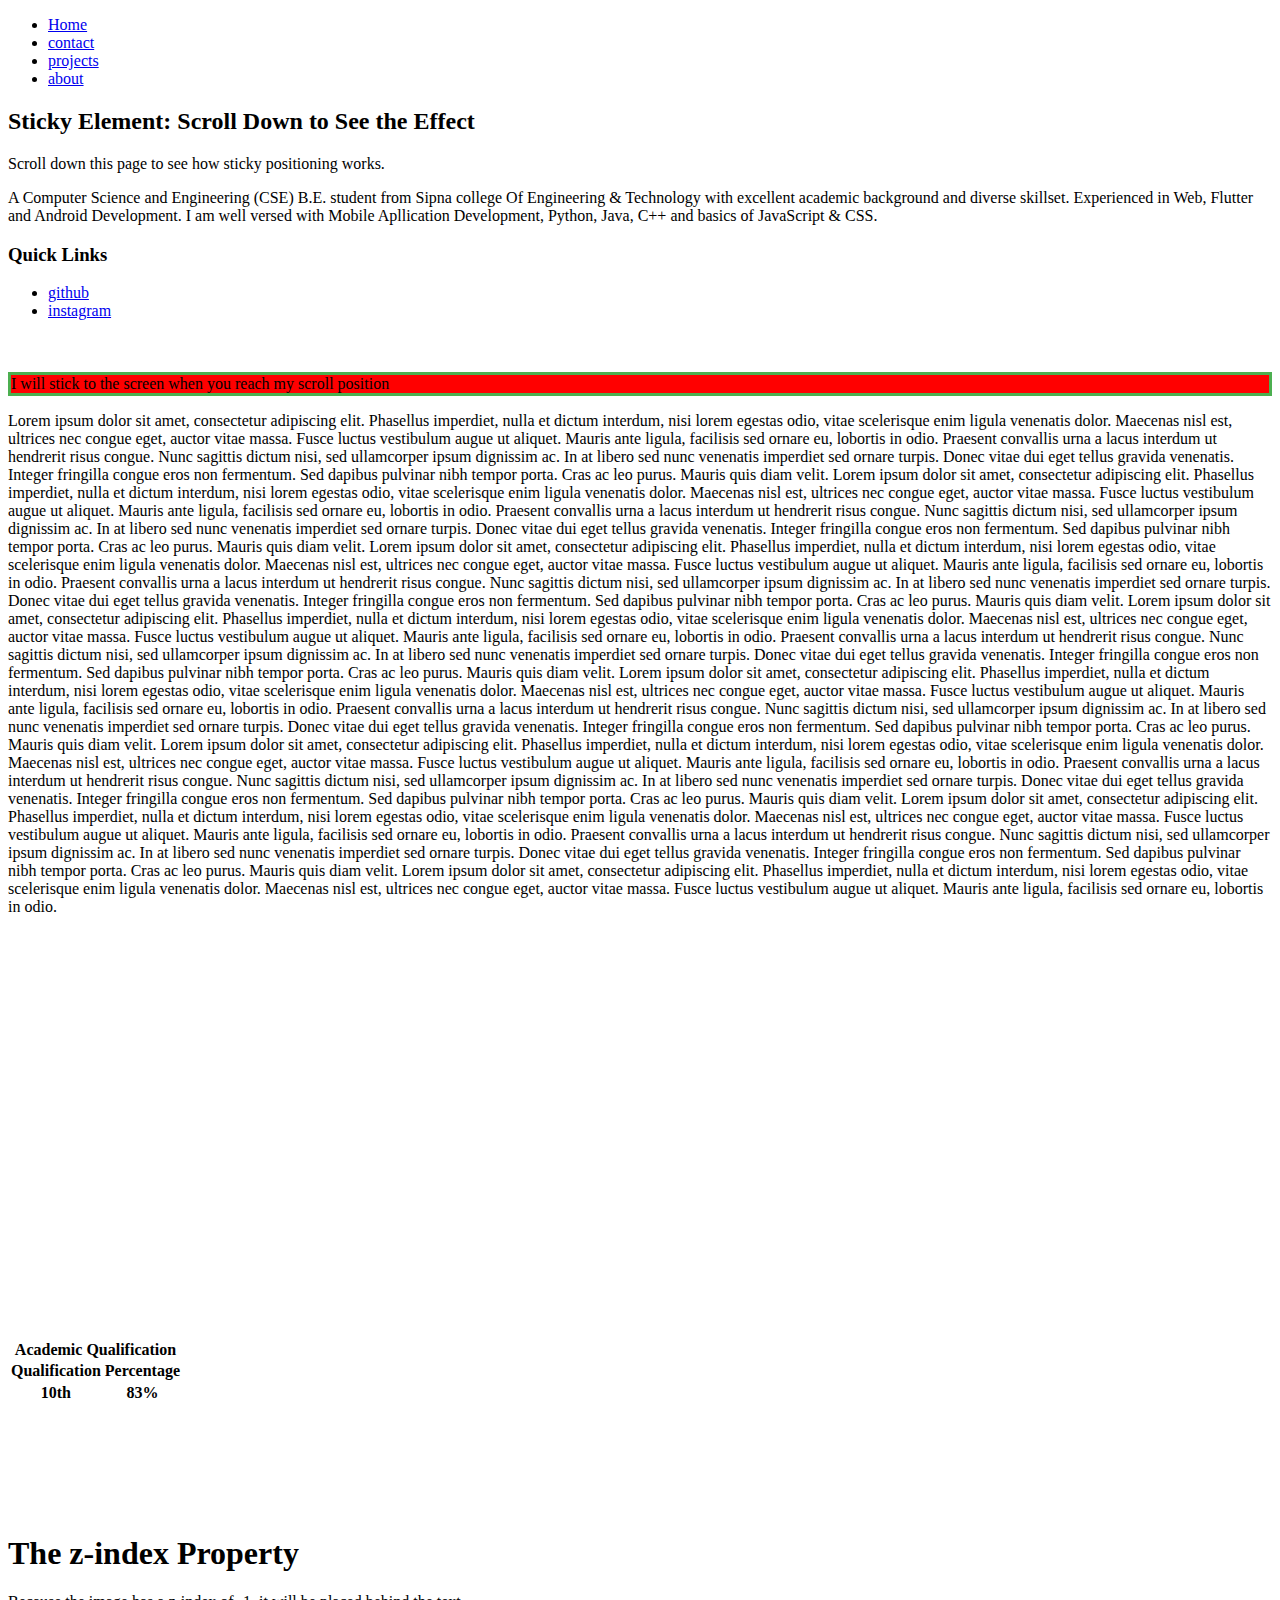
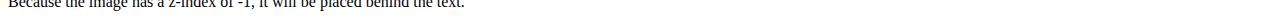
<file: simple portfolio/index.html>
<!DOCTYPE html>
<html lang="en">
<head>
    <meta charset="UTF-8">
    <meta name="viewport" content="width=device-width, initial-scale=1.0">
    <title>Document</title>
    <link rel="stylesheet/css" href="style1.css">
</head>
<body>
    <header>
        <nav>
            <ul>
                <li><a href="index.html">Home</a></li>
                <li><a href="contact.html">contact</a></li>
                <li><a href="projects.html">projects</a></li>
                <li><a href="about.html">about</a></li>
            </ul>
        </nav>
    </header>
    <section>
        <article>
            <h2>Sticky Element: Scroll Down to See the Effect</h2>
<p>Scroll down this page to see how  sticky positioning works.</p>

            <style>
                div{
                    position: sticky;
                    top: 0;
                    background-color: red;
                    border: 3px solid #4caf50;
                }
            </style>
            <p>A Computer Science and Engineering (CSE) B.E. student from Sipna college Of Engineering & Technology with excellent academic background and diverse skillset.                       Experienced in Web, Flutter and Android Development.
                I am well versed with Mobile Apllication Development, Python, Java, C++ and basics of JavaScript & CSS.</p>
        </article>

        <aside>
            <h3>Quick Links</h3>
            <ul>
                <li><a href="https://github.com/Ayanisr">github</a></li>
                <li><a href="https://www.instagram.com/ayan__k07/">instagram</a></li>
            </ul>
        </aside>
        <br><br>
        <div class="sticky">I will stick to the screen when you reach my scroll position</div>

         <p>Lorem ipsum dolor sit amet, consectetur adipiscing elit. Phasellus imperdiet, nulla et dictum interdum, nisi lorem egestas odio, vitae scelerisque enim ligula venenatis dolor. Maecenas nisl est, ultrices nec congue eget, auctor vitae massa. Fusce luctus vestibulum augue ut aliquet. Mauris ante ligula, facilisis sed ornare eu, lobortis in odio. Praesent convallis urna a lacus interdum ut hendrerit risus congue. Nunc sagittis dictum nisi, sed ullamcorper ipsum dignissim ac. In at libero sed nunc venenatis imperdiet sed ornare turpis. Donec vitae dui eget tellus gravida venenatis. Integer fringilla congue eros non fermentum. Sed dapibus pulvinar nibh tempor porta. Cras ac leo purus. Mauris quis diam velit. Lorem ipsum dolor sit amet, consectetur adipiscing elit. Phasellus imperdiet, nulla et dictum interdum, nisi lorem egestas odio, vitae scelerisque enim ligula venenatis dolor. Maecenas nisl est, ultrices nec congue eget, auctor vitae massa. Fusce luctus vestibulum augue ut aliquet. Mauris ante ligula, facilisis sed ornare eu, lobortis in odio. Praesent convallis urna a lacus interdum ut hendrerit risus congue. Nunc sagittis dictum nisi, sed ullamcorper ipsum dignissim ac. In at libero sed nunc venenatis imperdiet sed ornare turpis. Donec vitae dui eget tellus gravida venenatis. Integer fringilla congue eros non fermentum. Sed dapibus pulvinar nibh tempor porta. Cras ac leo purus. Mauris quis diam velit. Lorem ipsum dolor sit amet, consectetur adipiscing elit. Phasellus imperdiet, nulla et dictum interdum, nisi lorem egestas odio, vitae scelerisque enim ligula venenatis dolor. Maecenas nisl est, ultrices nec congue eget, auctor vitae massa. Fusce luctus vestibulum augue ut aliquet. Mauris ante ligula, facilisis sed ornare eu, lobortis in odio. Praesent convallis urna a lacus interdum ut hendrerit risus congue. Nunc sagittis dictum nisi, sed ullamcorper ipsum dignissim ac. In at libero sed nunc venenatis imperdiet sed ornare turpis. Donec vitae dui eget tellus gravida venenatis. Integer fringilla congue eros non fermentum. Sed dapibus pulvinar nibh tempor porta. Cras ac leo purus. Mauris quis diam velit. Lorem ipsum dolor sit amet, consectetur adipiscing elit. Phasellus imperdiet, nulla et dictum interdum, nisi lorem egestas odio, vitae scelerisque enim ligula venenatis dolor. Maecenas nisl est, ultrices nec congue eget, auctor vitae massa. Fusce luctus vestibulum augue ut aliquet. Mauris ante ligula, facilisis sed ornare eu, lobortis in odio. Praesent convallis urna a lacus interdum ut hendrerit risus congue. Nunc sagittis dictum nisi, sed ullamcorper ipsum dignissim ac. In at libero sed nunc venenatis imperdiet sed ornare turpis. Donec vitae dui eget tellus gravida venenatis. Integer fringilla congue eros non fermentum. Sed dapibus pulvinar nibh tempor porta. Cras ac leo purus. Mauris quis diam velit. Lorem ipsum dolor sit amet, consectetur adipiscing elit. Phasellus imperdiet, nulla et dictum interdum, nisi lorem egestas odio, vitae scelerisque enim ligula venenatis dolor. Maecenas nisl est, ultrices nec congue eget, auctor vitae massa. Fusce luctus vestibulum augue ut aliquet. Mauris ante ligula, facilisis sed ornare eu, lobortis in odio. Praesent convallis urna a lacus interdum ut hendrerit risus congue. Nunc sagittis dictum nisi, sed ullamcorper ipsum dignissim ac. In at libero sed nunc venenatis imperdiet sed ornare turpis. Donec vitae dui eget tellus gravida venenatis. Integer fringilla congue eros non fermentum. Sed dapibus pulvinar nibh tempor porta. Cras ac leo purus. Mauris quis diam velit. Lorem ipsum dolor sit amet, consectetur adipiscing elit. Phasellus imperdiet, nulla et dictum interdum, nisi lorem egestas odio, vitae scelerisque enim ligula venenatis dolor. Maecenas nisl est, ultrices nec congue eget, auctor vitae massa. Fusce luctus vestibulum augue ut aliquet. Mauris ante ligula, facilisis sed ornare eu, lobortis in odio. Praesent convallis urna a lacus interdum ut hendrerit risus congue. Nunc sagittis dictum nisi, sed ullamcorper ipsum dignissim ac. In at libero sed nunc venenatis imperdiet sed ornare turpis. Donec vitae dui eget tellus gravida venenatis. Integer fringilla congue eros non fermentum. Sed dapibus pulvinar nibh tempor porta. Cras ac leo purus. Mauris quis diam velit. Lorem ipsum dolor sit amet, consectetur adipiscing elit. Phasellus imperdiet, nulla et dictum interdum, nisi lorem egestas odio, vitae scelerisque enim ligula venenatis dolor. Maecenas nisl est, ultrices nec congue eget, auctor vitae massa. Fusce luctus vestibulum augue ut aliquet. Mauris ante ligula, facilisis sed ornare eu, lobortis in odio. Praesent convallis urna a lacus interdum ut hendrerit risus congue. Nunc sagittis dictum nisi, sed ullamcorper ipsum dignissim ac. In at libero sed nunc venenatis imperdiet sed ornare turpis. Donec vitae dui eget tellus gravida venenatis. Integer fringilla congue eros non fermentum. Sed dapibus pulvinar nibh tempor porta. Cras ac leo purus. Mauris quis diam velit. Lorem ipsum dolor sit amet, consectetur adipiscing elit. Phasellus imperdiet, nulla et dictum interdum, nisi lorem egestas odio, vitae scelerisque enim ligula venenatis dolor. Maecenas nisl est, ultrices nec congue eget, auctor vitae massa. Fusce luctus vestibulum augue ut aliquet. Mauris ante ligula, facilisis sed ornare eu, lobortis in odio.</p>
         <br><br><br>

        <iframe width="560" height="315" src="https://www.youtube.com/embed/1QMa_IXDAdA?si=jbGdV0ek8ybTmxtw" title="YouTube video player" frameborder="0" allow="accelerometer; autoplay; clipboard-write; encrypted-media; gyroscope; picture-in-picture; web-share" referrerpolicy="strict-origin-when-cross-origin" allowfullscreen autoplay="allow"></iframe>

        <br><br><br>
        <table>
            <caption><b>Academic Qualification</b></caption>
            <thead>
                <tr>
                    <th>Qualification</th>
                    <th>Percentage</th>
                </tr>
            </thead>
    <tr>
        <th>10th</th>
        <th>83%</th>
    </tr>
        </table>

        <br><br><br><br><br><br>
        <style>
            img {
              position: absolute;
              left: 0px;
              top: 0px;
              z-index: -1;
            }
            </style>
            <h1>The z-index Property</h1>
            
            <!--img src="Ayan.JPG" width="1550" height="2550" alt="not found"-->
            
            <p>Because the image has a z-index of -1, it will be placed behind the text.</p>
    </section>

   
</body>
</html>
</file>
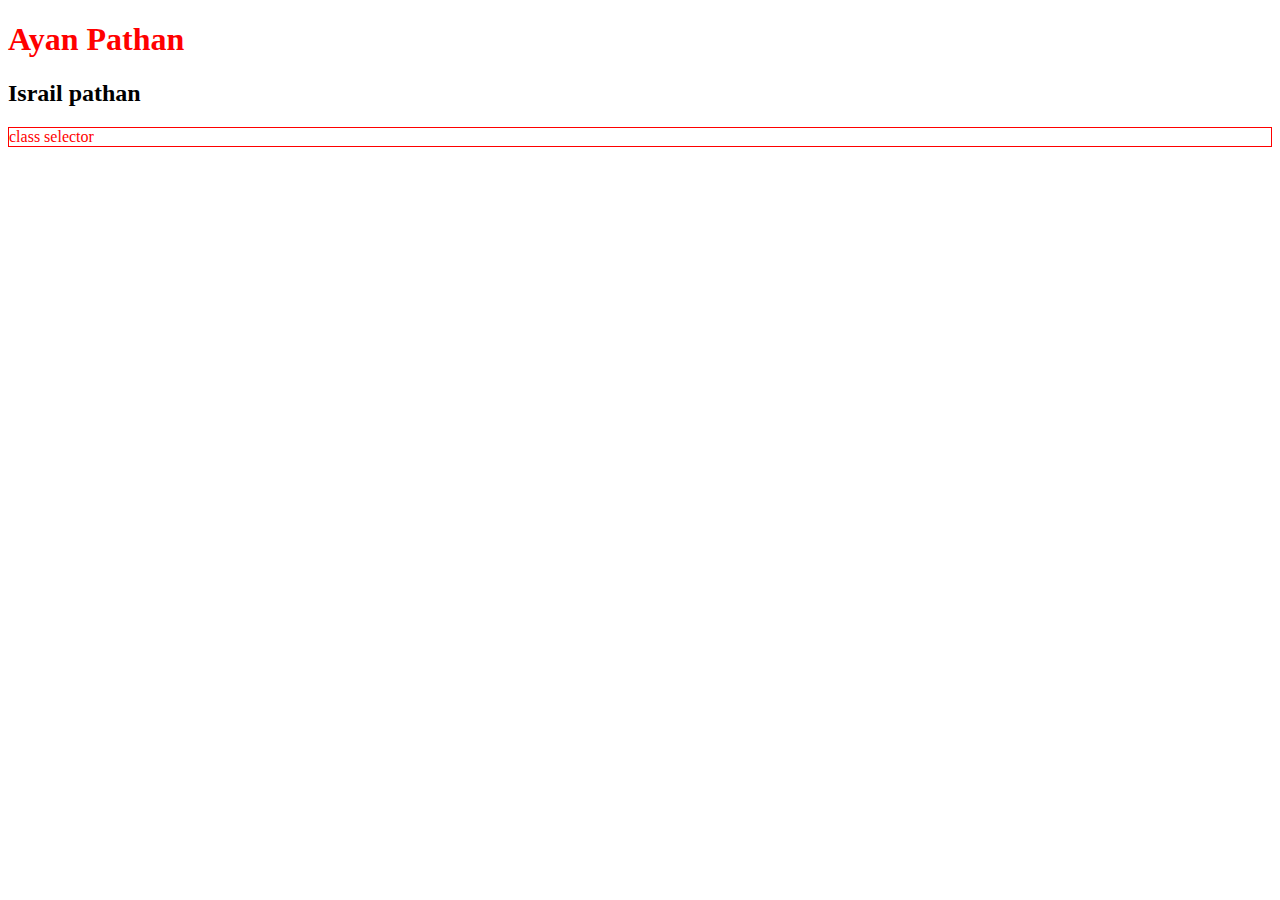
<file: csspract.html>
<!DOCTYPE html>
<html lang="en">
<head>
    <meta charset="UTF-8">
    <meta name="viewport" content="width=device-width, initial-scale=1.0">
    <title>Document</title>
    <link rel="stylesheet" href="">
</head>
<body>
    <h1 style="color: red;">Ayan Pathan</h1>
    <h2>Israil pathan</h2>

    <p class="cl">class selector</p>
    <style>
        .cl{
            color:red;
        }
        .cl,#p1{
            border: solid 1px;
        }
    </style>
</body>
</html>
</file>
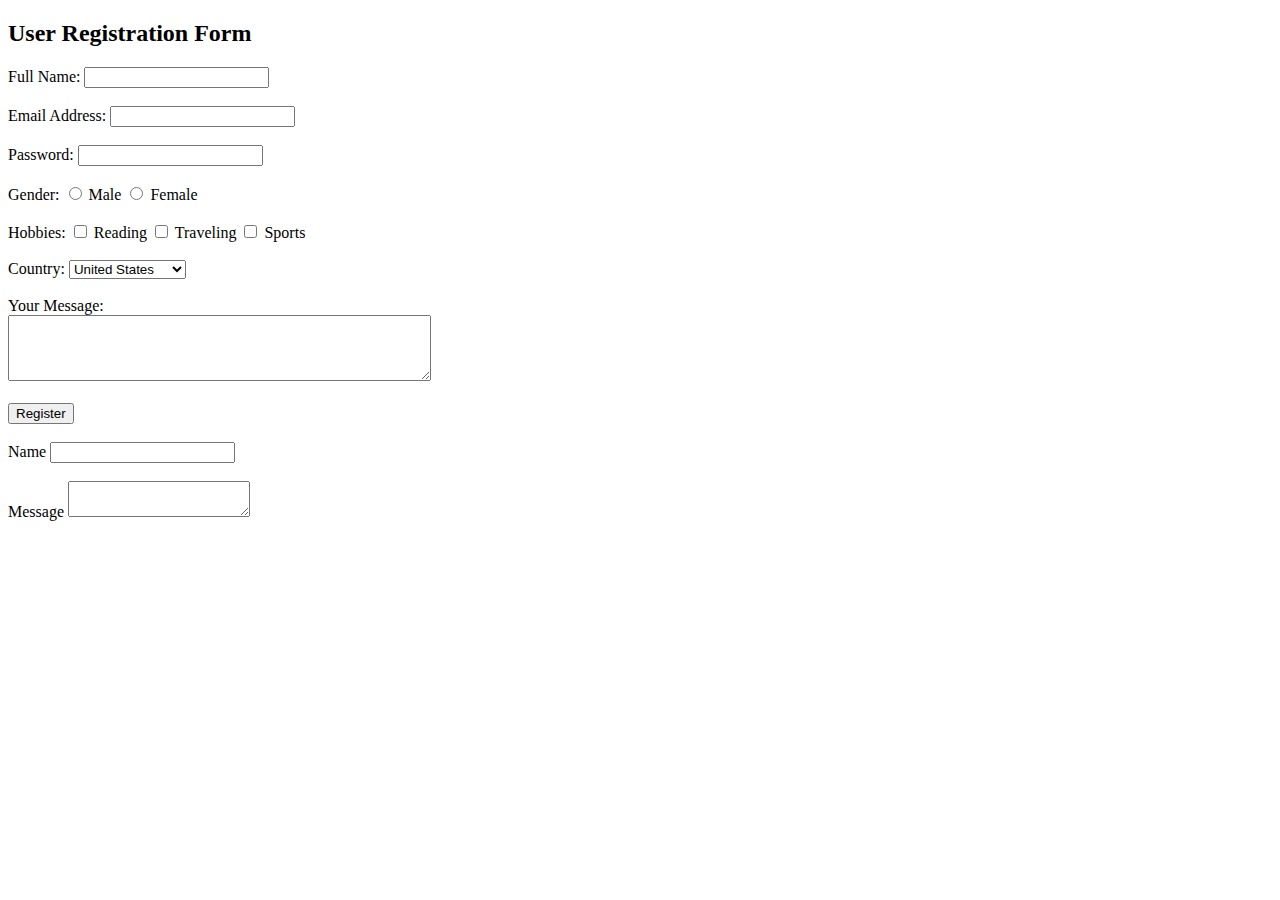
<file: form.html>
<!DOCTYPE html>
<html lang="en">
<head>
    <meta charset="UTF-8">
    <meta name="viewport" content="width=device-width, initial-scale=1.0">
    <title>Simple HTML Form</title>
</head>
<body>

    <h2>User Registration Form</h2>
    <form action="submit_form.html" method="POST">
        
        <!-- Name -->
        <label for="name">Full Name:</label>
        <input type="text" id="name" name="fullname" required>
        <br><br>
        
        <!-- Email -->
        <label for="email">Email Address:</label>
        <input type="email" id="email" name="email" required>
        <br><br>
        
        <!-- Password -->
        <label for="password">Password:</label>
        <input type="password" id="password" name="password" required>
        <br><br>
        
        <!-- Gender -->
        <label>Gender:</label>
        <input type="radio" id="male" name="gender" value="male">
        <label for="male">Male</label>
        <input type="radio" id="female" name="gender" value="female">
        <label for="female">Female</label>
        <br><br>
        
        <!-- Hobbies -->
        <label>Hobbies:</label>
        <input type="checkbox" id="reading" name="hobbies" value="reading">
        <label for="reading">Reading</label>
        <input type="checkbox" id="traveling" name="hobbies" value="traveling">
        <label for="traveling">Traveling</label>
        <input type="checkbox" id="sports" name="hobbies" value="sports">
        <label for="sports">Sports</label>
        <br><br>
        
        <!-- Country -->
        <label for="country">Country:</label>
        <select id="country" name="country">
            <option value="usa">United States</option>
            <option value="uk">United Kingdom</option>
            <option value="india">India</option>
            <option value="canada">Canada</option>
            <option value="australia">Australia</option>
        </select>
        <br><br>
        
        <!-- Message -->
        <label for="message">Your Message:</label>
        <br>
        <textarea id="message" name="message" rows="4" cols="50"></textarea>
        <br><br>
        
        <!-- Submit Button -->
        <input type="submit" value="Register">
        <br><br>

        <label for="name">Name</label>
        <input type="text" id="name" name="name">
        <br><br>
        <label for="Message">Message</label>
        <textarea name="text" id="Message"></textarea>
    
    </form>

</body>
</html>
</file>
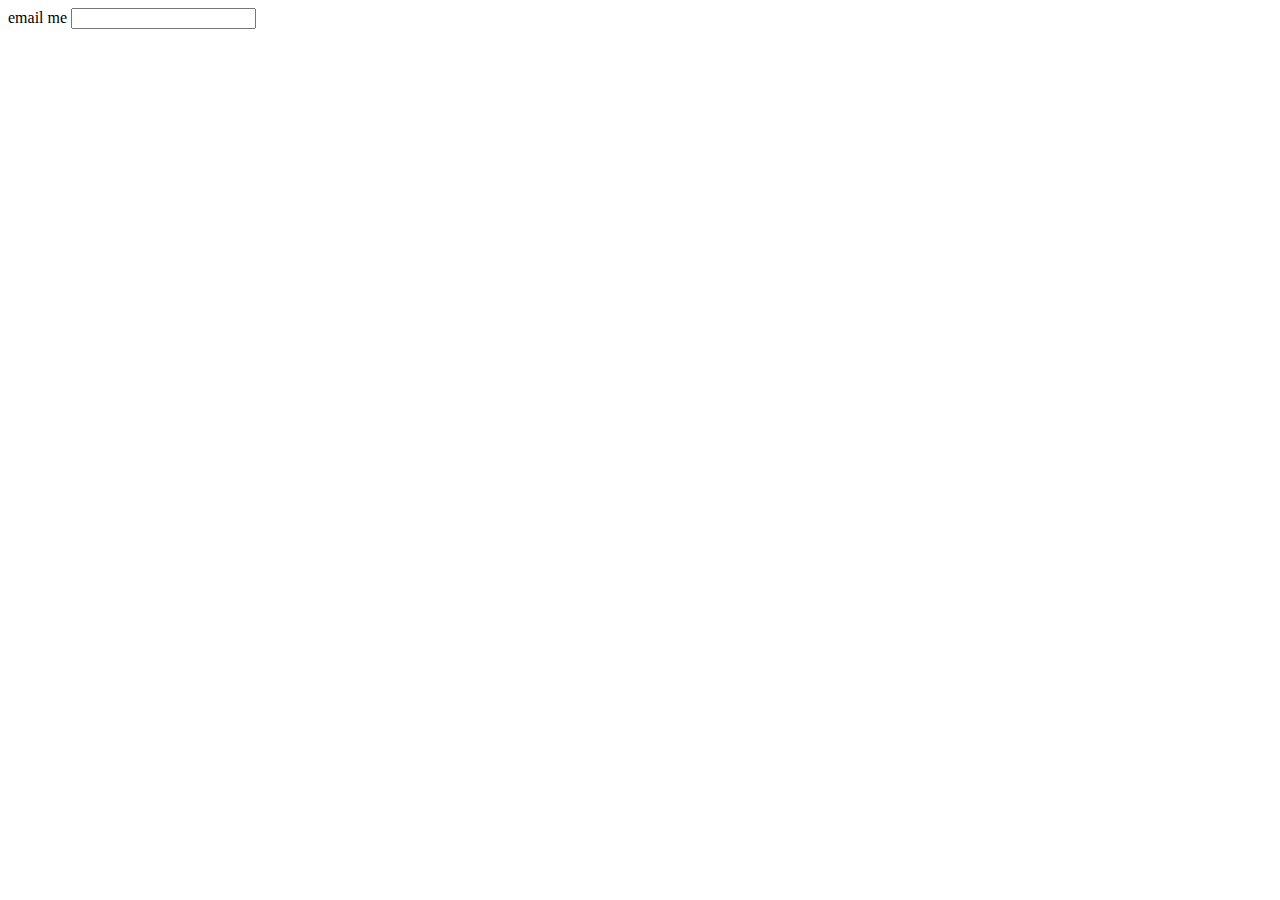
<file: simple portfolio/about.html>
<!DOCTYPE html>
<html lang="en">
<head>
    <meta charset="UTF-8">
    <meta name="viewport" content="width=device-width, initial-scale=1.0">
    <title>Document</title>
</head>
<body>
    <label for="email">email me</label>
    <input type="text" id="email" name="email">
</body>
</html>
</file>
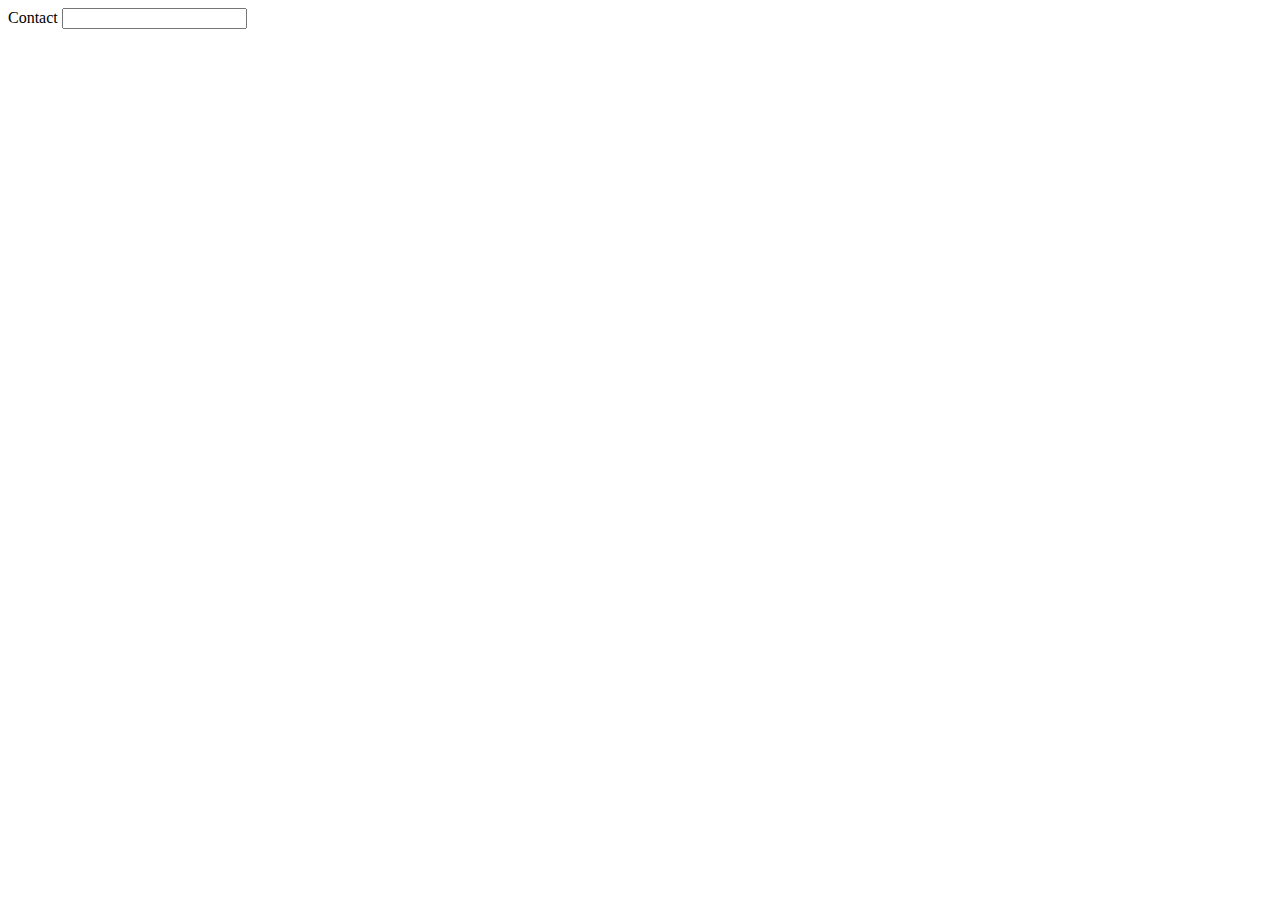
<file: simple portfolio/contact.html>
<!DOCTYPE html>
<html lang="en">
<head>
    <meta charset="UTF-8">
    <meta name="viewport" content="width=device-width, initial-scale=1.0">
    <title>Document</title>
</head>
<body>
    <label for="Contact">Contact</label>
    <input type="text" name="contact" id="contact">
</body>
</html>
</file>
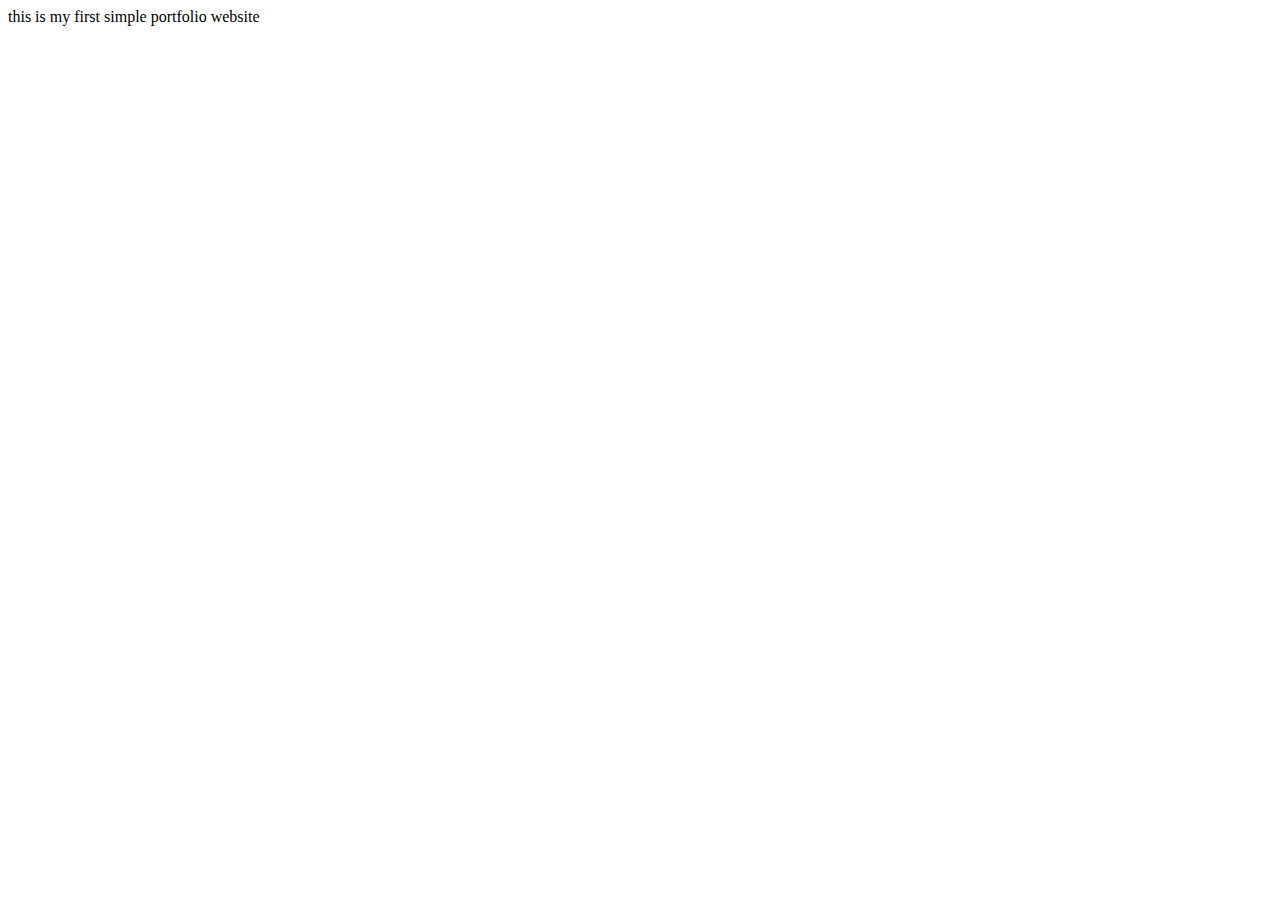
<file: simple portfolio/projects.html>
<!DOCTYPE html>
<html lang="en">
<head>
    <meta charset="UTF-8">
    <meta name="viewport" content="width=device-width, initial-scale=1.0">
    <title>Document</title>
</head>
<body>
  this is my first simple portfolio website
</body>
</html>
</file>
<file: simple portfolio/style1.css>
/* General Page Styles */
body {
    font-family: 'Segoe UI', Tahoma, Geneva, Verdana, sans-serif;
    background-color: #f4f4f9;
    color: #333;
    margin: 0;
    padding: 0;
    line-height: 1.6;
}

a {
    text-decoration: none;
    color: #333;
}

a:hover {
    color: #007bff;
}

/* Header and Navigation */
header {
    background-color: #1a1a2e;
    padding: 20px;
}

nav ul {
    list-style: none;
    display: flex;
    justify-content: center;
    margin: 0;
    padding: 0;
}

nav ul li {
    margin: 0 20px;
}

nav ul li a {
    color: #fff;
    font-size: 18px;
    font-weight: bold;
    transition: color 0.3s ease;
}

nav ul li a:hover {
    color: #f0a500;
}

/* Section Layout */
section {
    display: flex;
    justify-content: space-between;
    padding: 40px 20px;
    max-width: 1200px;
    margin: 0 auto;
}

article {
    flex: 3;
    margin-right: 20px;
}

aside {
    flex: 1;
    background-color: #fff;
    padding: 20px;
    border-radius: 10px;
    box-shadow: 0 5px 15px rgba(0, 0, 0, 0.1);
}

article h2 {
    font-size: 28px;
    color: #1a1a2e;
    margin-bottom: 10px;
}

article p {
    font-size: 18px;
    color: #555;
    text-align: justify;
    margin-bottom: 20px;
}

/* Quick Links */
aside h3 {
    font-size: 22px;
    color: #1a1a2e;
    margin-bottom: 15px;
}

aside ul {
    list-style: none;
    padding: 0;
}

aside ul li {
    margin-bottom: 10px;
}

aside ul li a {
    color: #007bff;
    font-size: 18px;
    transition: color 0.3s ease;
}

aside ul li a:hover {
    color: #f0a500;
}

/* YouTube Video Styling */
iframe {
    display: block;
    width: 100%;
    height: auto;
    margin: 20px 0;
    border-radius: 10px;
    box-shadow: 0 5px 15px rgba(0, 0, 0, 0.1);
}

/* Table Styling */
table {
    width: 100%;
    border-collapse: collapse;
    margin-top: 20px;
    background-color: #fff;
    box-shadow: 0 5px 15px rgba(0, 0, 0, 0.1);
    border-radius: 10px;
    overflow: hidden;
}

caption {
    font-size: 22px;
    font-weight: bold;
    padding: 10px;
    color: #1a1a2e;
}

th, td {
    padding: 15px;
    text-align: center;
}

th {
    background-color: #1a1a2e;
    color: #fff;
}

td {
    background-color: #f4f4f9;
    color: #333;
}

tr:nth-child(even) td {
    background-color: #e6e6e6;
}

/* Media Query for Responsive Design */
@media (max-width: 768px) {
    section {
        flex-direction: column;
        padding: 20px;
    }

    article {
        margin-right: 0;
        margin-bottom: 20px;
    }

    nav ul {
        flex-direction: column;
    }

    nav ul li {
        margin-bottom: 10px;
    }
}
</file>
